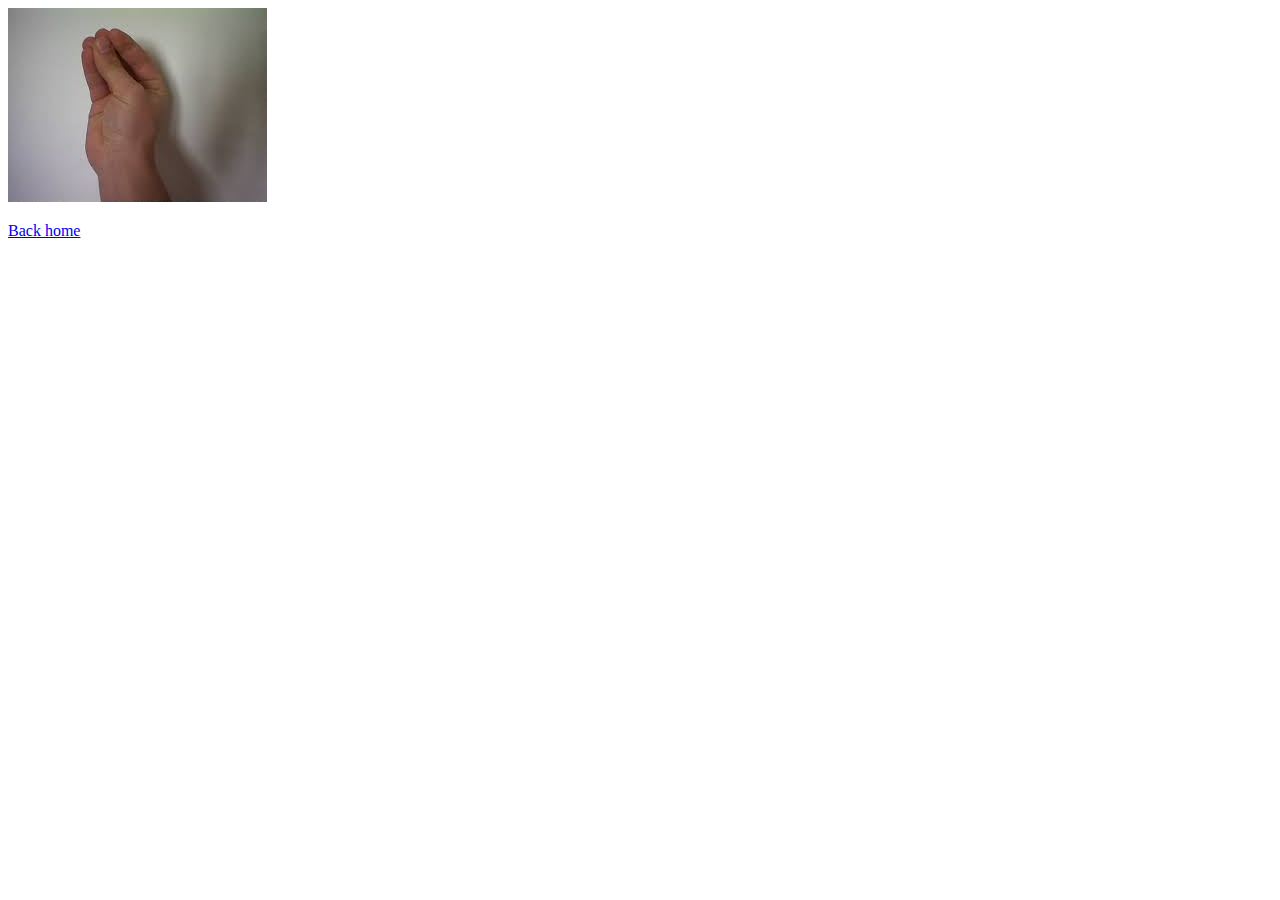
<file: recipes/Francesinha.html>
<!DOCTYPE html>
<html lang="en">
<head>
    <meta charset="UTF-8">
    <meta http-equiv="X-UA-Compatible" content="IE=edge">
    <meta name="viewport" content="width=device-width, initial-scale=1.0">
    <title>Francesinha</title>
    <link rel="icon" type="image/x-icon" href="https://cdn-icons-png.flaticon.com/512/5562/5562062.png">

</head>
<body>
   <img src="[data-uri]"> 
   <p>
    <a href="../index.html" > Back home</a>
</p> 
</body>
</html>
</file>
